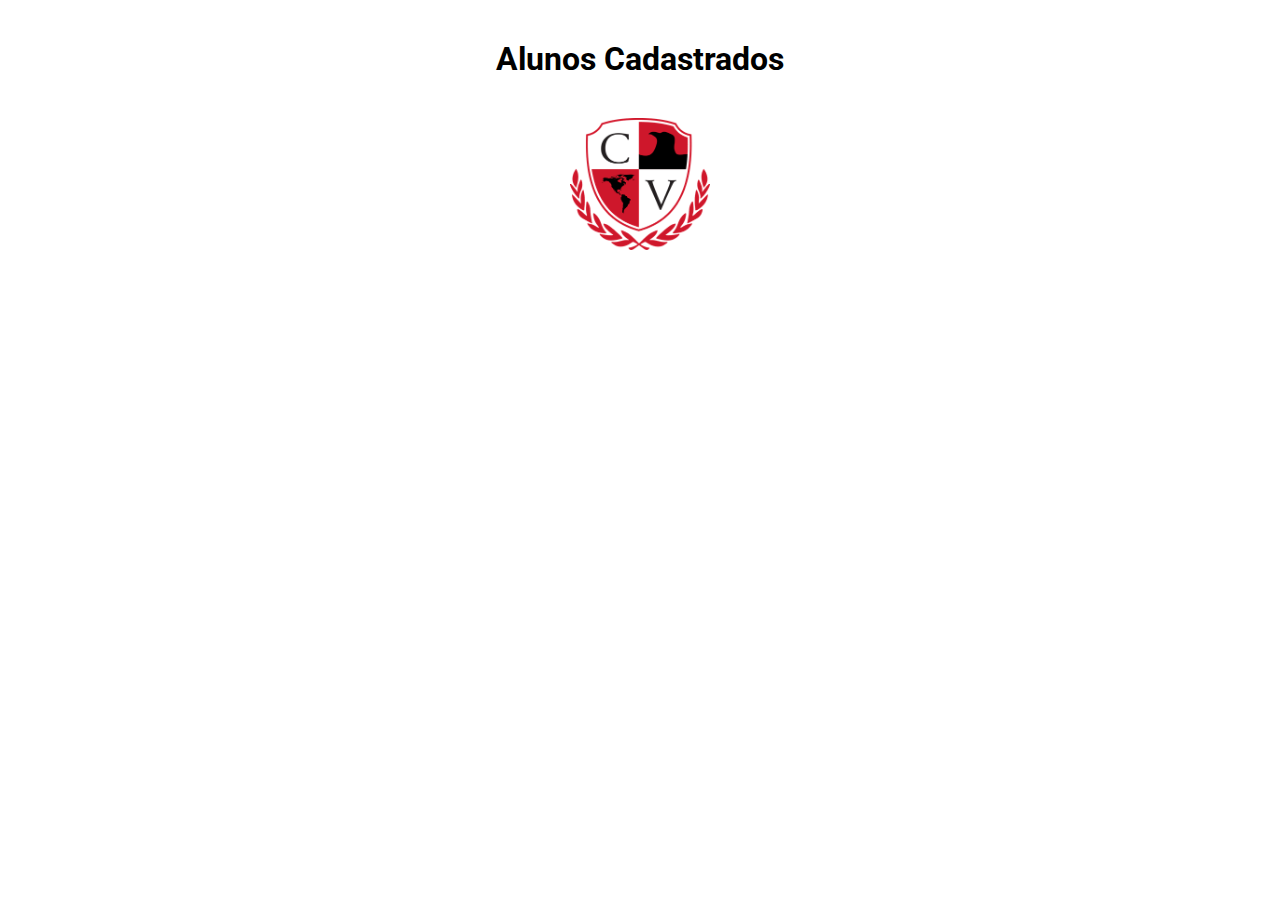
<file: students.html>
<!DOCTYPE html>
<html lang="en">
<head>
    <meta charset="UTF-8">
    <meta name="viewport" content="width=device-width, initial-scale=1.0">
    <link rel="stylesheet" href="https://cdn.jsdelivr.net/npm/bootstrap-icons@1.11.1/font/bootstrap-icons.css">
    <link rel="stylesheet" href="css/students.css">
    <title>Document</title>
</head>
<body>

    <!-- Container,and complements Html elements -->
    <h1>Alunos Cadastrados</h1>
    <img id="logo-school" src="img/colegio-logo.png" alt="">
    <div class="container">
    </div>
    <!------------->

    <script>
        // Recupera os dados dos alunos do localStorage
        var alunos = JSON.parse(localStorage.getItem('alunos'));

        //------------------Create Students cards------------------//
        // Exibe os dados dos alunos na página
        var container = document.querySelector('.container');
        if (alunos) {
            alunos.forEach(function(aluno) {
                var alunoDiv = document.createElement('div');
                alunoDiv.setAttribute('class','students-div')
                alunoDiv.innerHTML = `
                    <p class="info">Nome: ${aluno.nome}</p>
                    <p class="info">Idade: ${aluno.idade}</p>
                    <p class="info">Matrícula: ${aluno.matricula}</p>
                    <p class="info">Data de Nascimento: ${aluno.data}</p>
                    <p class="info">Pai: ${aluno.pai}</p>
                    <p class="info">Mãe: ${aluno.mather}</p>
                    <p class="info">CPF: ${aluno.cpf}</p>
                    
                `;
                container.appendChild(alunoDiv);
            });
        }

    </script>

</body>
</html>
</file>
<file: css/students.css>
@import url('https://fonts.googleapis.com/css2?family=Roboto:wght@500&display=swap');

*{
    margin: 0;
    padding: 0;
    box-sizing: border-box;
    font-family: 'Roboto', sans-serif;
}

body{
    text-align: center;
}

#logo-school{
    margin: 0 auto;
    width: 140px;
    padding-bottom: 40px;
}

.container{
    display: grid;
    grid-template-columns: 350px 350px 350px;
    justify-content: center;
    align-content: center;
    justify-items: center;
    row-gap: 20px;
}

h1{
    padding: 40px 0;
}

.students-div{
    box-shadow: 0px 0px 5px rgb(158, 158, 158);
    padding: 20px;
    display: flex;
    flex-direction: column;
    gap: 7px;
    width: fit-content;
    position: relative;
}

.btn-delete{
    position: absolute;
    top: 10px;
    right: 12px;
    font-size: 23px;
    border: none;
    outline: none;
    background-color: transparent;
    cursor: pointer;
}

.info{
    font-size: 20px;
    display: flex;
    flex-direction: row;
}

#text-obj{
    color:yellow;
}

#description{
    color: red;
}

@media (max-width:1044px) {
    
    .container{
        grid-template-columns: 350px 350px;
    }

}

@media (max-width:690px) {
    
    .container{
        grid-template-columns: 350px;
    }

}
</file>
